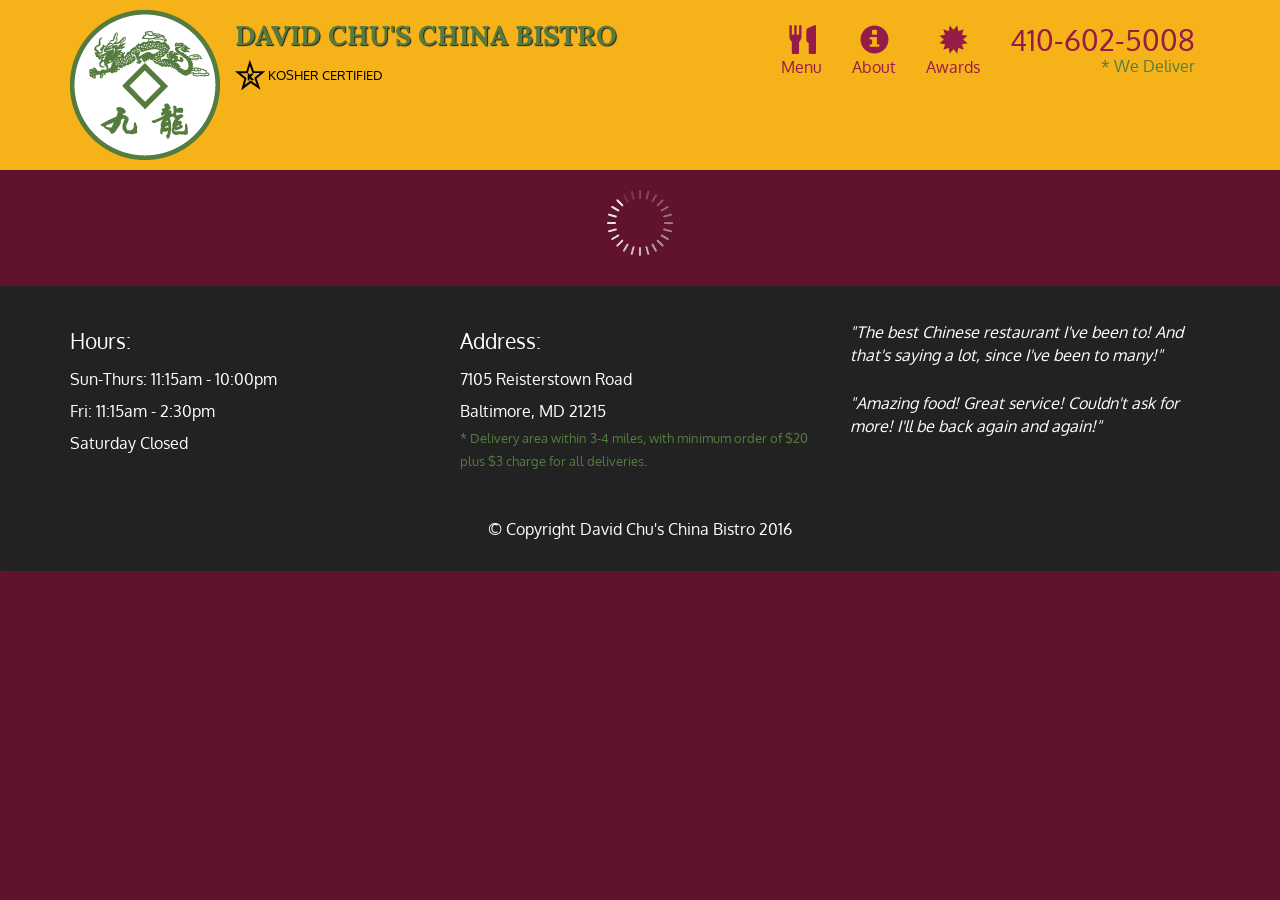
<file: site/index.html>
<!doctype html>
<html lang="en">
  <head>
    <meta charset="utf-8">
    <meta http-equiv="X-UA-Compatible" content="IE=edge">
    <meta name="viewport" content="width=device-width, initial-scale=1">
    <title>David Chu's China  Bistro</title>
    <link rel="stylesheet" href="css/bootstrap.min.css">
    <link rel="stylesheet" href="css/styles.css">
    <link href='https://fonts.googleapis.com/css?family=Oxygen:400,300,700' rel='stylesheet' type='text/css'>
    <link href='https://fonts.googleapis.com/css?family=Lora' rel='stylesheet' type='text/css'>
  </head>
<body>
  <header>
    <nav id="header-nav" class="navbar navbar-default">
      <div class="container">
        <div class="navbar-header">
          <a href="index.html" class="pull-left visible-md visible-lg">
            <div id="logo-img" alt="Logo image"></div>
          </a>

          <div class="navbar-brand">
            <a href="index.html"><h1>David Chu's China Bistro</h1></a>
            <p>
              <img src="images/star-k-logo.png" alt="Kosher certification">
              <span>Kosher Certified</span>
            </p>
          </div>

          <button id="navbarToggle" type="button" class="navbar-toggle collapsed" data-toggle="collapse" data-target="#collapsable-nav" aria-expanded="false">
            <span class="sr-only">Toggle navigation</span>
            <span class="icon-bar"></span>
            <span class="icon-bar"></span>
            <span class="icon-bar"></span>
          </button>
        </div>
        
        <div id="collapsable-nav" class="collapse navbar-collapse">
           <ul id="nav-list" class="nav navbar-nav navbar-right">
            <li id="navHomeButton" class="visible-xs active">
              <a href="index.html">
                <span class="glyphicon glyphicon-home"></span> Home</a>
            </li>
            <li id="navMenuButton">
              <a href="#" onclick="$dc.loadMenuCategories();">
                <span class="glyphicon glyphicon-cutlery"></span><br class="hidden-xs"> Menu</a>
            </li>
            <li>
              <a href="#">
                <span class="glyphicon glyphicon-info-sign"></span><br class="hidden-xs"> About</a>
            </li>
            <li>
              <a href="#">
                <span class="glyphicon glyphicon-certificate"></span><br class="hidden-xs"> Awards</a>
            </li>
            <li id="phone" class="hidden-xs">
              <a href="tel:410-602-5008">
                <span>410-602-5008</span></a><div>* We Deliver</div>
            </li>
          </ul><!-- #nav-list -->
        </div><!-- .collapse .navbar-collapse -->
      </div><!-- .container -->
    </nav><!-- #header-nav -->
  </header>

  <div id="call-btn" class="visible-xs">
    <a class="btn" href="tel:410-602-5008">
    <span class="glyphicon glyphicon-earphone"></span>
    410-602-5008
    </a>
  </div>
  <div id="xs-deliver" class="text-center visible-xs">* We Deliver</div>

  <div id="main-content" class="container"></div>

  <footer class="panel-footer">
    <div class="container">
      <div class="row">
        <section id="hours" class="col-sm-4">
          <span>Hours:</span><br>
          Sun-Thurs: 11:15am - 10:00pm<br>
          Fri: 11:15am - 2:30pm<br>
          Saturday Closed
          <hr class="visible-xs">
        </section>
        <section id="address" class="col-sm-4">
          <span>Address:</span><br>
          7105 Reisterstown Road<br>
          Baltimore, MD 21215
          <p>* Delivery area within 3-4 miles, with minimum order of $20 plus $3 charge for all deliveries.</p>
          <hr class="visible-xs">
        </section>
        <section id="testimonials" class="col-sm-4">
          <p>"The best Chinese restaurant I've been to! And that's saying a lot, since I've been to many!"</p>
          <p>"Amazing food! Great service! Couldn't ask for more! I'll be back again and again!"</p>
        </section>
      </div>
      <div class="text-center">&copy; Copyright David Chu's China Bistro 2016</div>
    </div>
  </footer>

  <!-- jQuery (Bootstrap JS plugins depend on it) -->
  <script src="js/jquery-2.1.4.min.js"></script>
  <script src="js/bootstrap.min.js"></script>
  <script src="js/ajax-utils.js"></script>
  <script src="js/script.js"></script>
</body>
</html>
</file>
<file: site/css/styles.css>
body {
  font-size: 16px;
  color: #fff;
  background-color: #61122f;
  font-family: 'Oxygen', sans-serif;
}
 
/** HEADER **/
#header-nav {
  background-color: #f6b319;
  border-radius: 0;
  border: 0;
}

#logo-img {
  background: url('../images/restaurant-logo_large.png') no-repeat;
  width: 150px;
  height: 150px;
  margin: 10px 15px 10px 0;
}

.navbar-brand {
  padding-top: 25px;
}
.navbar-brand h1 { /* Restaurant name */
  font-family: 'Lora', serif;
  color: #557c3e;
  font-size: 1.5em;
  text-transform: uppercase;
  font-weight: bold;
  text-shadow: 1px 1px 1px #222;
  margin-top: 0;
  margin-bottom: 0;
  line-height: .75;
}
.navbar-brand a:hover, .navbar-brand a:focus {
  text-decoration: none;
}
.navbar-brand p { /* Kosher cert */
  color: #000;
  text-transform: uppercase;
  font-size: .7em;
  margin-top: 15px;
}
.navbar-brand p span { /* Star-K */
  vertical-align: middle;
}

#nav-list {
  margin-top: 10px;
}
#nav-list a {
  color: #951C49;
  text-align: center;
}
#nav-list a:hover {
  background: #E7E7E7;
}
#nav-list a span {
  font-size: 1.8em;
}

#phone {
  margin-top: 5px;
}
#phone a { /* Phone number */
  text-align: right;
  padding-bottom: 0;
}
#phone div { /* We Deliver */
  color: #557c3e;
  text-align: right;
  padding-right: 15px;
}

.navbar-header button.navbar-toggle, .navbar-header .icon-bar {
  border: 1px solid #61122f;
}
.navbar-header button.navbar-toggle {
  clear: both;
  margin-top: -30px;
}
/* END HEADER */

/* FOOTER */
.panel-footer {
  margin-top: 30px;
  padding-top: 35px;
  padding-bottom: 30px;
  background-color: #222;
  border-top: 0;
}
.panel-footer div.row {
  margin-bottom: 35px;
}
#hours, #address {
  line-height: 2;
}
#hours > span, #address > span {
  font-size: 1.3em;
}
#address p {
  color: #557c3e;
  font-size: .8em;
  line-height: 1.8;
}
#testimonials {
  font-style: italic;
}
#testimonials p:nth-child(2) {
  margin-top: 25px;
}
/* END FOOTER */



/* HOME PAGE */
.container .jumbotron {
  box-shadow: 0 0 50px #3F0C1F;
  border: 2px solid #3F0C1F;
}

#menu-tile, #specials-tile, #map-tile {
  height: 250px;
  width: 100%;
  margin-bottom: 15px;
  position: relative;
  border: 2px solid #3F0C1F;
  overflow: hidden;
}
#menu-tile:hover, #specials-tile:hover, #map-tile:hover {
  box-shadow: 0 1px 5px 1px #cccccc;
}
#menu-tile {
  background: url('../images/menu-tile.jpg') no-repeat;
  background-position: center;
}
#specials-tile {
  background: url('../images/specials-tile.jpg') no-repeat;
  background-position: center;
}
#menu-tile span, #specials-tile span, #map-tile span {
  position: absolute;
  bottom: 0;
  right: 0;
  width: 100%;
  text-align: center;
  font-size: 1.6em;
  text-transform: uppercase;
  background-color: #000;
  color: #fff;
  opacity: .8;
}
/* END HOME PAGE */

/* MENU CATEGORIES PAGE */
.category-tile { 
  position: relative;
  border: 2px solid #3F0C1F;
  overflow: hidden;
  width: 200px;
  height: 200px;
  margin: 0 auto 15px;
}
.category-tile span {
  position: absolute;
  bottom: 0;
  right: 0;
  width: 100%;
  text-align: center;
  font-size: 1.2em;
  text-transform: uppercase;
  background-color: #000;
  color: #fff;
  opacity: .8;
}
.category-tile:hover {
  box-shadow: 0 1px 5px 1px #cccccc;
}

#menu-categories-title + div {
  margin-bottom: 50px;
}
/* END MENU CATEGORIES PAGE */

/* SINGLE CATEGORY PAGE */
.menu-item-tile {
  margin-bottom: 25px;
}
.menu-item-tile hr {
  width: 80%;
}
.menu-item-tile .menu-item-price {
  font-size: 1.1em;
  text-align: right;
  margin-top: -15px;
  margin-right: -15px;
}
.menu-item-tile .menu-item-price span {
  font-size: .6em;
}
.menu-item-photo {
  position: relative;
  border: 2px solid #3F0C1F; 
  overflow: hidden;
  padding: 0;
  margin-right: -15px;
  margin-left: auto;
  margin-bottom: 20px;
  max-width: 250px;
}
.menu-item-photo div {
  position: absolute;
  bottom: 0;
  right: 0;
  width: 80px;
  background-color: #557c3e;
  text-align: center;
}
.menu-item-description {
  padding-right: 30px;
}
h3.menu-item-title {
  margin: 0 0 10px;
}
.menu-item-details {
  font-size: .9em;
  font-style: italic;
}
/* END SINGLE CATEGORY PAGE */


/********** Large devices only **********/
@media (min-width: 1200px) {
  .container .jumbotron {
    background: url('../images/jumbotron_1200.jpg') no-repeat;
    height: 675px;
  }
}

/********** Medium devices only **********/
@media (min-width: 992px) and (max-width: 1199px) {
  /* Header */
  #logo-img {
    background: url('../images/restaurant-logo_medium.png') no-repeat;
    width: 100px;
    height: 100px;
    margin: 5px 5px 5px 0;
  }
  /* End Header */

  /* Home Page */
  .container .jumbotron {
    background: url('../images/jumbotron_992.jpg') no-repeat;
    height: 558px;
  }
  /* End Home Page */
}

/********** Small devices only **********/
@media (min-width: 768px) and (max-width: 991px) {
  /* Home Page */
  .container .jumbotron {
    background: url('../images/jumbotron_768.jpg') no-repeat;
    height: 432px;
  }
  /* End Home Page */
}

/********** Extra small devices only **********/
@media (max-width: 767px) {
  /* Header */
  .navbar-brand {
    padding-top: 10px;
    height: 80px;
  }
  .navbar-brand h1 { /* Restaurant name */
    padding-top: 10px;
    font-size: 5vw; /* 1vw = 1% of viewport width */
  }
  .navbar-brand p { /* Kosher cert */
    font-size: .6em;
    margin-top: 12px;
  }
  .navbar-brand p img { /* Star-K */
    height: 20px;
  }

  #collapsable-nav a { /* Collapsed nav menu text */
    font-size: 1.2em;
  }
  #collapsable-nav a span { /* Collapsed nav menu glyph */
    font-size: 1em;
    margin-right: 5px;
  }

  #call-btn > a {
    font-size: 1.5em;
    display: block;
    margin: 0 20px;
    padding: 10px;
    border: 2px solid #fff;
    background-color: #f6b319;
    color: #951c49;
  }
  #xs-deliver {
    margin-top: 5px;
    font-size: .7em;
    letter-spacing: .1em;
    text-transform: uppercase;
  }
  /* End Header */

  /* Footer */
  .panel-footer section {
    margin-bottom: 30px;
    text-align: center;
  }
  .panel-footer section:nth-child(3) {
    margin-bottom: 0; /* margin already exists on the whole row */
  }
  .panel-footer section hr {
    width: 50%;
  }
  /* End Footer */

  /* Home Page */
  .container .jumbotron {
    margin-top: 30px;
    padding: 0;
  }
  #menu-tile, #specials-tile {
    width: 360px;
    margin: 0 auto 15px;
  }

  .menu-item-photo {
    margin-right: auto;
  }
  .menu-item-tile .menu-item-price {
    text-align: center;
  }
  .menu-item-description {
    text-align: center;;
  }
}


/********** Super extra small devices Only :-) (e.g., iPhone 4) **********/
@media (max-width: 479px) {
  /* Header */
  .navbar-brand h1 { /* Restaurant name */
    padding-top: 5px;
    font-size: 6vw;
  }
  /* End Header */
  
  /* Home page */
  #menu-tile, #specials-tile {
    width: 280px;
    margin: 0 auto 15px;
  }

  .col-xxs-12 {
    position: relative;
    min-height: 1px;
    padding-right: 15px;
    padding-left: 15px;
    float: left;
    width: 100%;
  }
}
</file>
